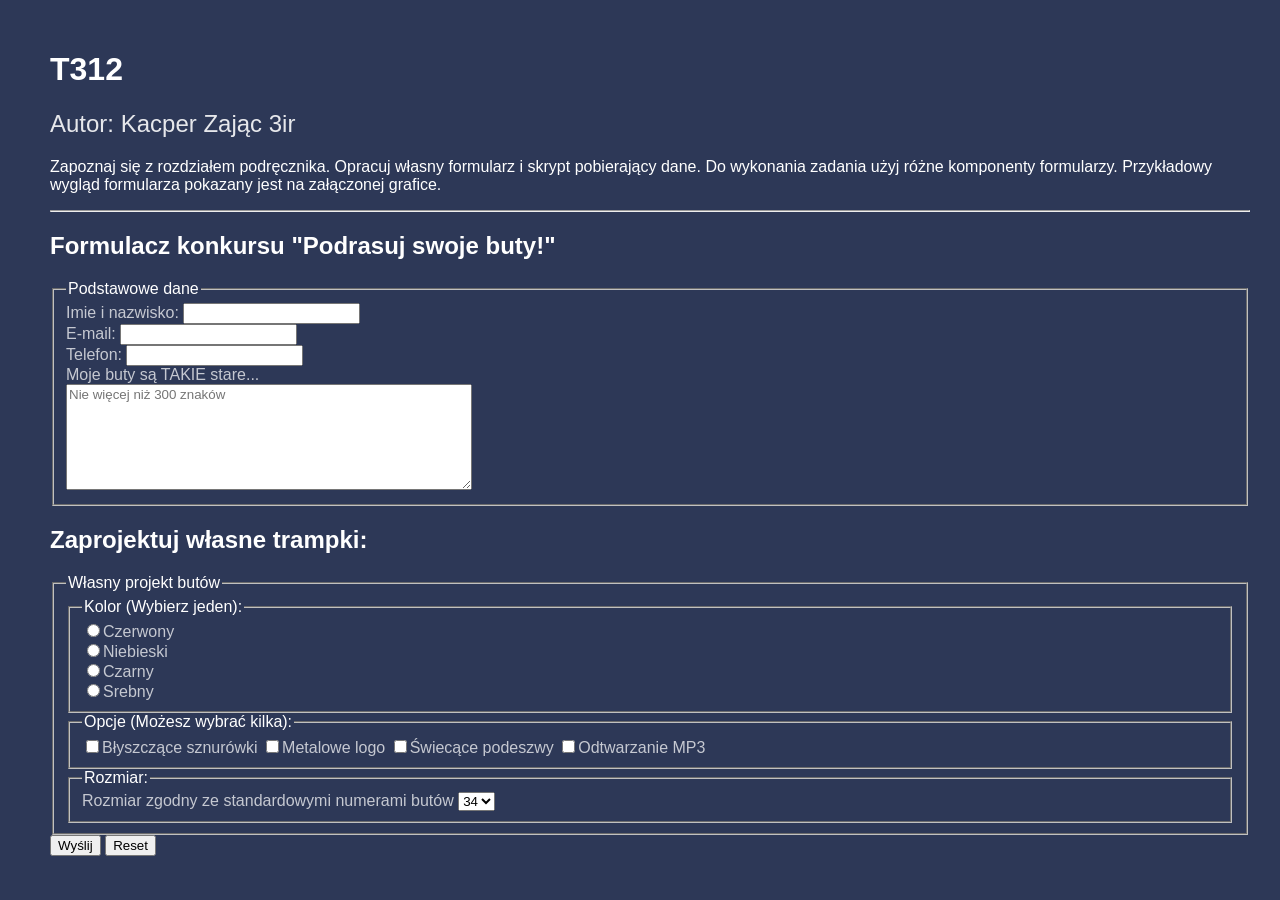
<file: Zadania/T13/index.html>
<!DOCTYPE html>
<html lang="en" xmlns="http://www.w3.org/1999/html">
<head>
    <meta charset="UTF-8">
    <title>T312</title>
    <link rel="stylesheet" href="style.css">
</head>
<body style="padding-left: 50px">
<header>
    <h1>T312</h1>
    <h2>Autor: Kacper Zając 3ir</h2>
    <p>Zapoznaj się z rozdziałem podręcznika. Opracuj własny formularz i skrypt pobierający dane. Do wykonania zadania użyj różne komponenty formularzy. Przykładowy wygląd formularza pokazany jest na załączonej grafice.</p>
    <hr>
</header>
<section>
    <h1>Formulacz konkursu "Podrasuj swoje buty!"</h1>
    <form action="skrypt.php" method="post">
        <fieldset>
            <legend>Podstawowe dane</legend>
            <div><label>Imie i nazwisko: </label><input type="text" name="name"></div>
            <div><label>E-mail: </label><input type="text" name="email"></div>
            <div><label>Telefon: </label><input type="text" name="phone"></div>
            <label>Moje buty są TAKIE stare...</label></br>
            <textarea placeholder="Nie więcej niż 300 znaków" name="msg" maxlength="300"></textarea>
        </fieldset>
        <h1>Zaprojektuj własne trampki:</h1>
        <fieldset>
            <legend>Własny projekt butów</legend>
            <fieldset>
                <legend>Kolor (Wybierz jeden):</legend>
                <div><input type="radio" name="color" id="kolor1" value="red"><label>Czerwony</label></div>
                <div><input type="radio" name="color" id="kolor2" value="blue"><label>Niebieski</label></div>
                <div><input type="radio" name="color" id="kolor3" value="black"><label>Czarny</label></div>
                <div><input type="radio" name="color" id="kolor4" value="gray"><label>Srebny</label></div>
            </fieldset>
            <fieldset>
                <legend>Opcje (Możesz wybrać kilka):</legend>
                <input type="checkbox" name="features[]" value="Błyszczące sznurówki"><label>Błyszczące sznurówki</label>
                <input type="checkbox" name="features[]" value="Metalowe logo"><label>Metalowe logo</label>
                <input type="checkbox" name="features[]" value="Świecące podeszwy"><label>Świecące podeszwy</label>
                <input type="checkbox" name="features[]" value="Odtwarzanie MP3"><label>Odtwarzanie MP3</label>
            </fieldset>
            <fieldset>
                <legend>Rozmiar:</legend>
                <label>Rozmiar zgodny ze standardowymi numerami butów</label>
                <select name="size">
                    <option value="34">34</option>
                    <option value="35">35</option>
                    <option value="36">36</option>
                    <option value="37">37</option>
                    <option value="38">38</option>
                </select>
            </fieldset>
        </fieldset>
        <input type="submit" value="Wyślij">
        <input type="reset" value="Reset">
    </form>
</section>
</body>
</html>
</file>
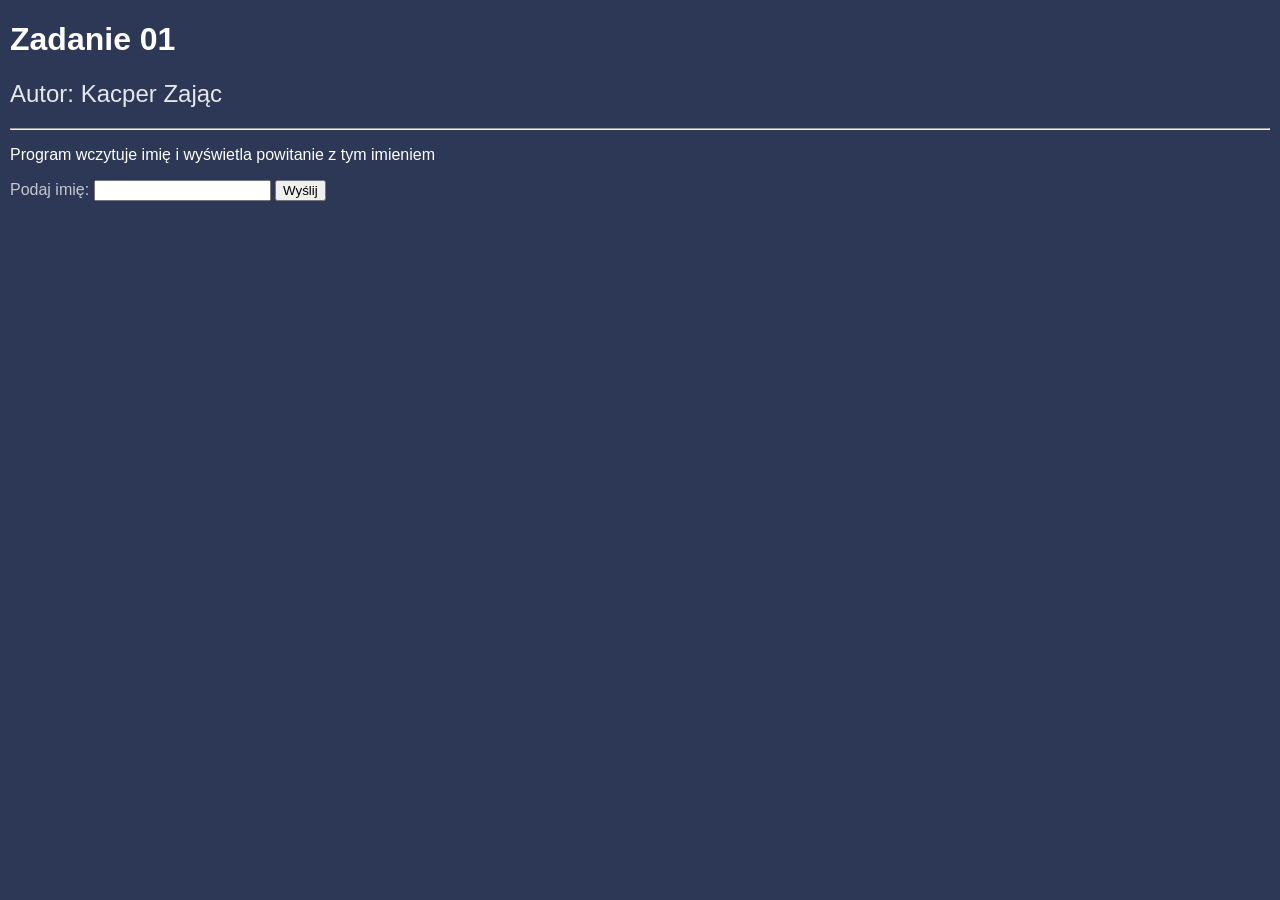
<file: Zadania/Zadanie 01/z01.html>
<!doctype html>
<html lang="en">
<head>
    <meta charset="UTF-8">
    <meta name="viewport"
          content="width=device-width, user-scalable=no, initial-scale=1.0, maximum-scale=1.0, minimum-scale=1.0">
    <meta http-equiv="X-UA-Compatible" content="ie=edge">
    <link rel="stylesheet" href="style.css">
    <title>Zadanie 01</title>
</head>
<body>
<header>
    <h1>Zadanie 01</h1>
    <h2>Autor: Kacper Zając</h2>
    <hr>
</header>
<section>
    <p>Program wczytuje imię i wyświetla powitanie z tym imieniem</p>
    <form action="z01w.php" method="post">
        <label for="imie">Podaj imię:</label>
        <input type="text" id="imie" name="imie">
        <input type="submit" value="Wyślij">
    </form>
</section>
</body>
</html>
</file>
<file: Zadania/T13/style.css>
*{
    font-family: 'Segoe UI', Tahoma, Geneva, Verdana, sans-serif;
    color: white;
}

body{
    background-color: rgb(45, 56, 87);
    margin: 0;
    padding: 30px;
}

h1{
    color: white;
}
h2{
    color: rgba(255, 255, 255, 0.884);
    font-weight: 500;
}
li{
    color: white;
}
h3{
    color: rgba(255, 255, 255, 0.726);
    font-weight: 300;
}
label{
    color: rgba(255, 255, 255, 0.726);
    font-weight: 300;
}
p{
    color: white;
}

button{
    margin-top: 20px;
    color: black;
}

.error{
    color: #a82e2a;
    border-radius: 5px;
    border: 3px solid #a82e2a;
    max-width: max-content;
    padding: 5px;
    background-color: #eac9c4;
}

.success{
    color: #5f7357;
    border-radius: 5px;
    border: 3px solid #5f7357;
    max-width: max-content;
    padding: 5px;
    background-color: #dff3d6;
}

textarea{
    height: 100px;
    width: 400px;
    color: black;
}

option, select, input{
    color: black;
}
</file>
<file: Zadania/Zadanie 01/style.css>
*{
    font-family: 'Segoe UI', Tahoma, Geneva, Verdana, sans-serif;
}

body{
    background-color: rgb(45, 56, 87);
    margin: 10px;
}

h1{
    color: white;
}
h2{
    color: rgba(255, 255, 255, 0.884);
    font-weight: 500;
}
h3{
    color: rgba(255, 255, 255, 0.726);
    font-weight: 300;
}
label{
    color: rgba(255, 255, 255, 0.726);
    font-weight: 300;
}
p{
    color: white;
}
</file>
